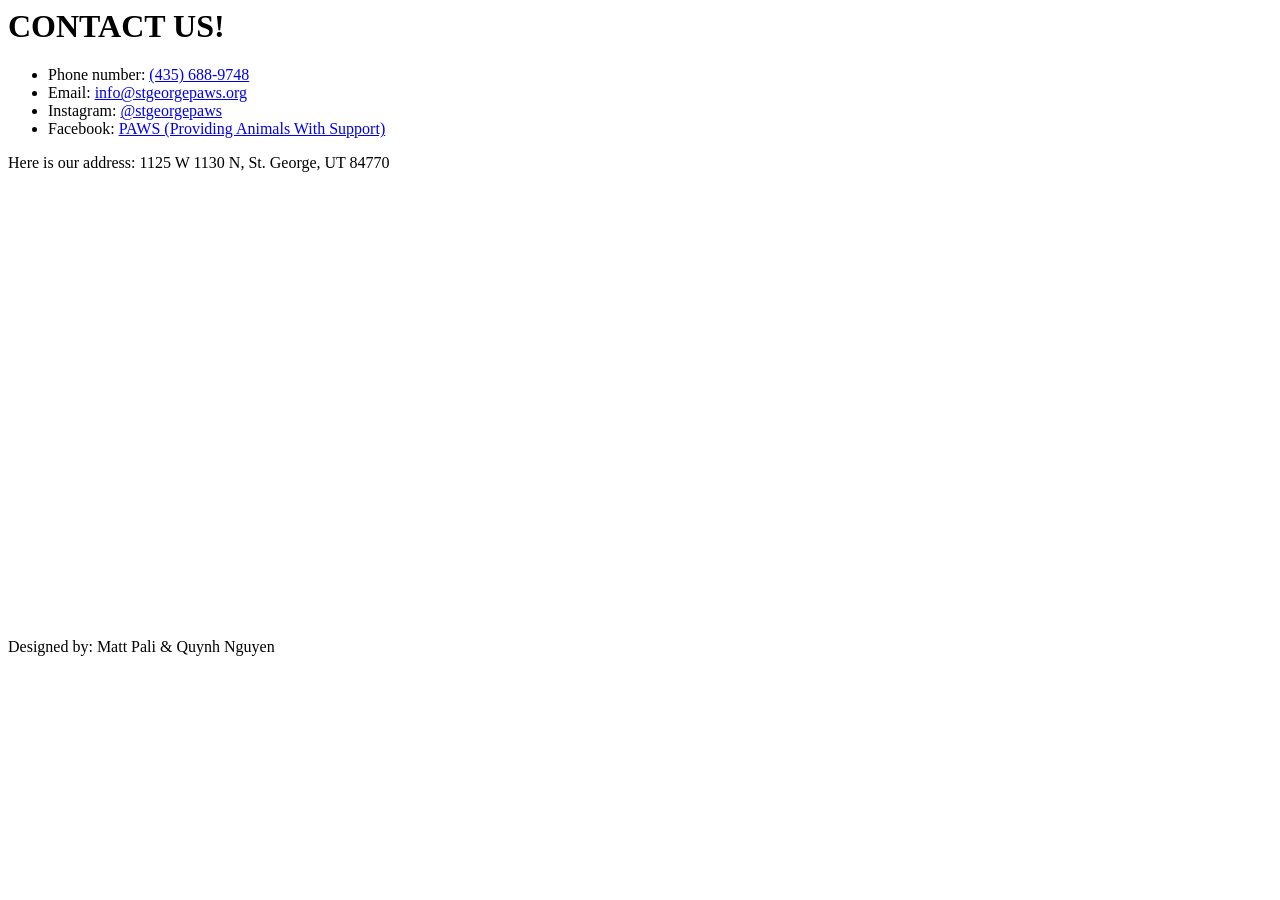
<file: contact.html>
<doctype HTML>
<html lang="en">
    <head>
        <title>Contact us</title>
        <meta charset="utf-8">
        <link rel="stylesheet" href="styles/styles.css">
        <meta name="viewport" content="width=device-width, initial-scale=1.0">
    </head>
    <body>
        <header>
            <h1>CONTACT US!</h1>
        </header>
        <main>
            <p>
                <ul>
                    <li>Phone number: <a href="tel: +14356889748">(435) 688-9748</a></li>
                    <li>Email: <a href ="mailto:info@stgeorgepaws.org">info@stgeorgepaws.org</a></li>
                    <li>Instagram: <a href ="https://www.instagram.com/stgeorgepaws/">@stgeorgepaws</a></li>
                    <li>Facebook: <a href ="https://www.facebook.com/pages/PAWS-Providing-Animals-With-Support/138264389536731">PAWS (Providing Animals With Support)</a></li>
                </ul>
            </p>
            <p>Here is our address: 1125 W 1130 N, St. George, UT 84770</p>
            <iframe src="https://www.google.com/maps/embed?pb=!1m18!1m12!1m3!1d3181.061431959315!2d-113.61028372391365!3d37.12745347215558!2m3!1f0!2f0!3f0!3m2!1i1024!2i768!4f13.1!3m3!1m2!1s0x80ca449b458eda01%3A0x5b34e9b7fc8f35fa!2sPAWS%20Adoption%20Center!5e0!3m2!1svi!2sus!4v1795405865028!5m2!1svi!2sus" width="600" height="450" style="border:0;" allowfullscreen="" loading="lazy" referrerpolicy="strict-origin-when-cross-origin"></iframe>
        </main>
        <footer>Designed by: Matt Pali & Quynh Nguyen</footer>
    </body>
</html>
</file>
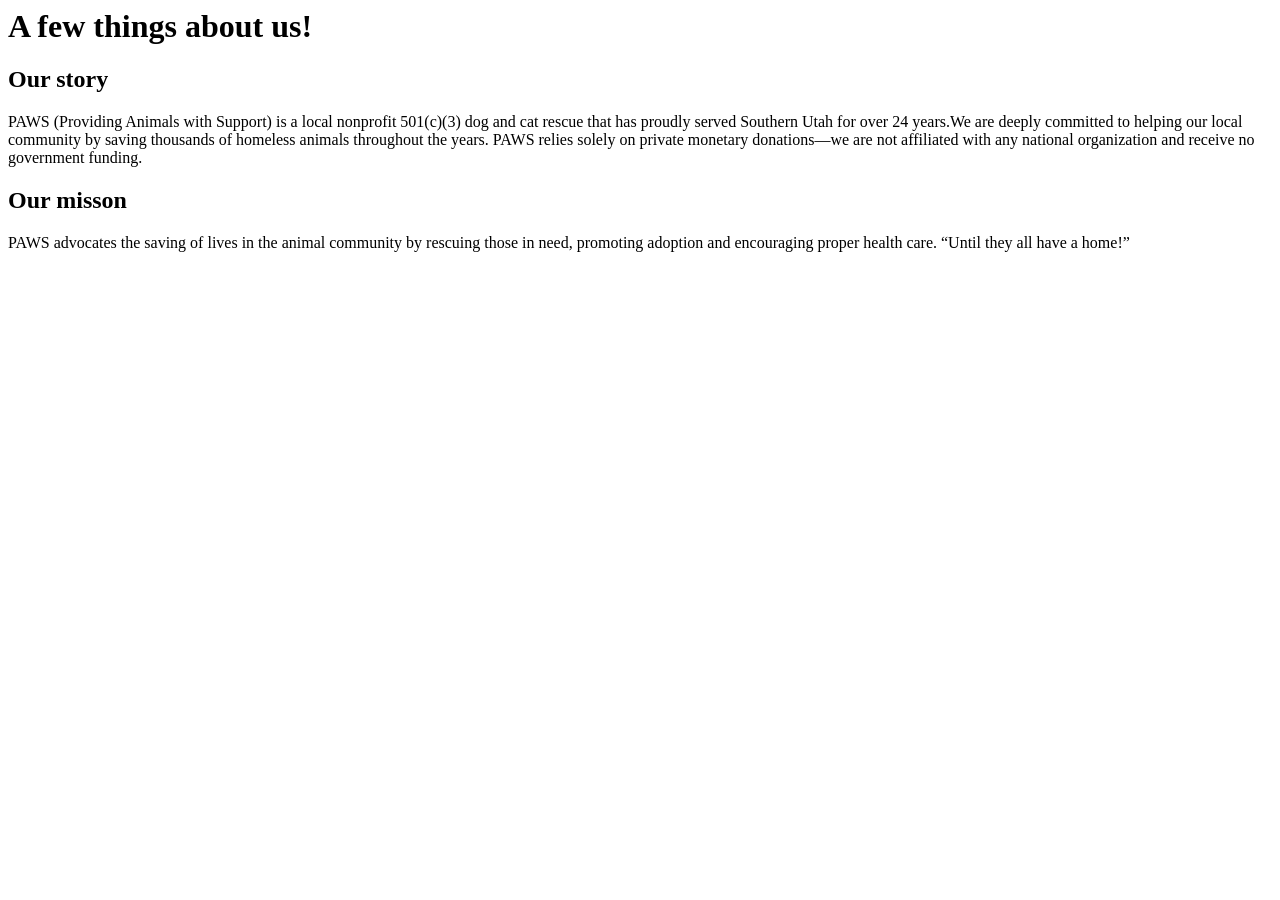
<file: homepage.html>
<doctype HTML>
<html lang="en">
    <head>
        <title>Homepage</title>
        <meta charset="utf-8">
        <link rel="stylesheet" href="styles/styles.css">
        <meta name="viewport" content="width=device-width, initial-scale=1.0">
    </head>
    <body>
        <header>
          <h1>A few things about us!</h1>
        </header>
      
        <main>
          <section class="story">
            <h2>Our story</h2>
            <p>PAWS (Providing Animals with Support) is a local nonprofit 501(c)(3) dog and cat rescue that has proudly served Southern Utah for over 24 years.We are deeply committed to helping our local community by saving thousands of homeless animals throughout the years. PAWS relies solely on private monetary donations—we are not affiliated with any national organization and receive no government funding.</p>
          </section>
          <section>
            <h2>Our misson</h2>
            <p>PAWS advocates the saving of lives in the animal community by rescuing those in need, promoting adoption and encouraging proper health care.
              “Until they all have a home!”</p>
          </section>
        </main>

        <footer>
        </footer>
    </body>
</html>
</file>
<file: styles/styles.css>
/* style rules for mobile device */

/* Style rules for tablet devices */
@media screen and (min-width:500px) {

}

/* Style rules for Desktop devices */
@media screen and (min-width:1000px) {
    
}
</file>
